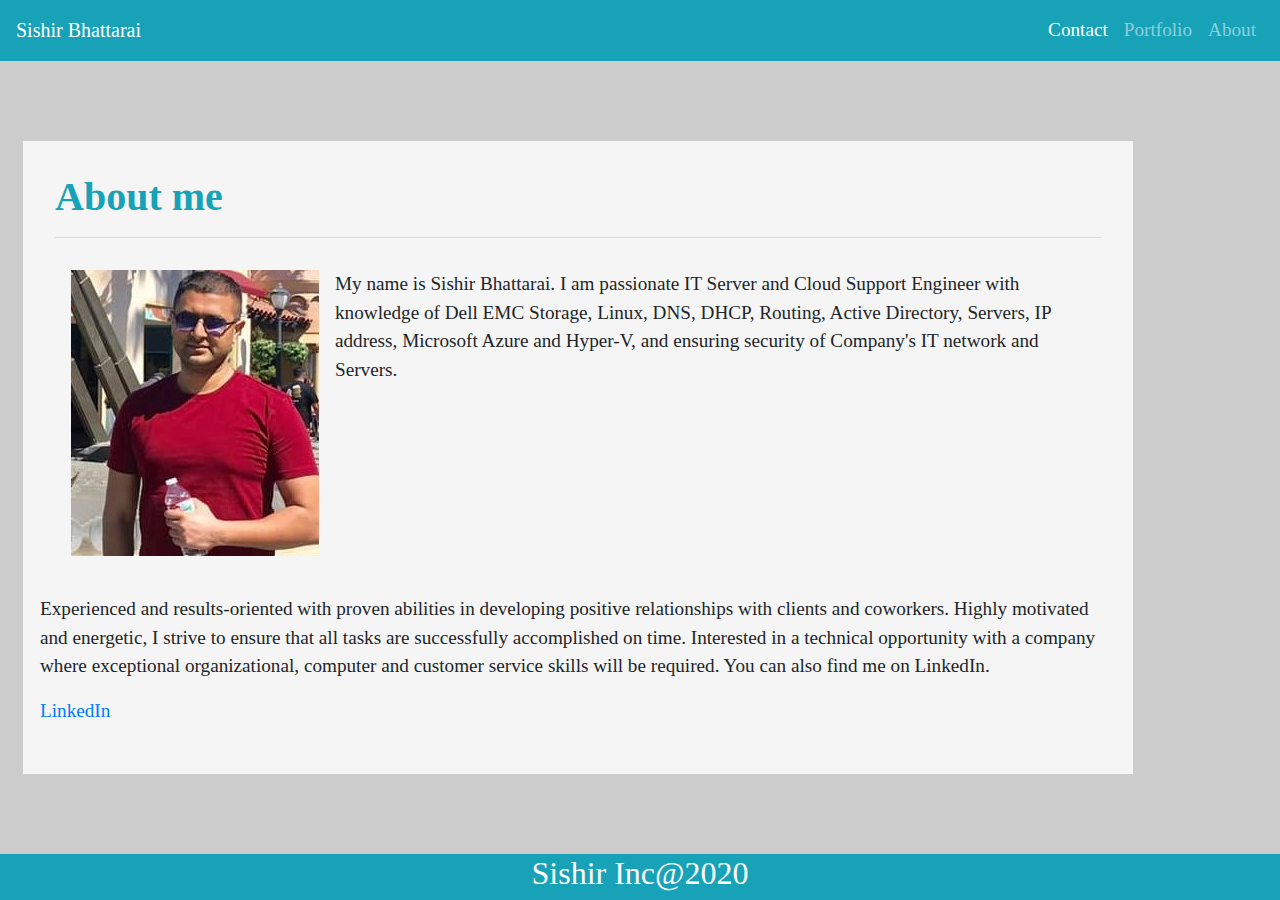
<file: index.html>
<!DOCTYPE html>
<html lang="en">
  <head>
    <meta charset="UTF-8" />
    <meta name="viewport" content="width=device-width, initial-scale=1.0" />
    <link
      rel="stylesheet"
      href="https://stackpath.bootstrapcdn.com/bootstrap/4.5.2/css/bootstrap.min.css"
      integrity="sha384-JcKb8q3iqJ61gNV9KGb8thSsNjpSL0n8PARn9HuZOnIxN0hoP+VmmDGMN5t9UJ0Z"
      crossorigin="anonymous"
    />
    <link rel="stylesheet" type="text/css" href="indexstyle.css" />
    <link rel="stylesheet" href="https://cdnjs.cloudflare.com/ajax/libs/font-awesome/4.7.0/css/font-awesome.min.css">
    <title>Document</title>
  </head>
  <body>
    <header>
      <nav class="navbar navbar-expand-md bg-info navbar-dark">
        <a class="navbar-brand" href="#">Sishir Bhattarai</a>
        <button
          class="navbar-toggler"
          type="button"
          data-toggle="collapse"
          data-target="#navbarSupportedContent"
          aria-controls="navbarSupportedContent"
          aria-expanded="false"
          aria-label="Toggle navigation"
        >
          <span class="navbar-toggler-icon"></span>
        </button>

        <div class="collapse navbar-collapse" id="navbarSupportedContent">
          <ul class="navbar-nav ml-auto">
            <li class="nav-item active">
              <a class="nav-link" href="contact.html"
                >Contact <span class="sr-only">(current)</span></a
              >
            </li>
            <li class="nav-item">
              <a class="nav-link" href="portfolio.html">Portfolio</a>
            </li>

            <li class="nav-item">
              <a class="nav-link" href="index.html">About</a>
            </li>
          </ul>
        </div>
      </nav>
    </header>

    <main>
      <div class="container">
        <div class="card">
          <div class="card-body">
            <div class="row">
              <div class="col-sm-12">
                <h5 class="card-title"><strong>About me</strong></h5>
                <hr />
              </div>
            </div>

            <div class="row">
              <div class="col-sm-12">
                <img src="./Assets/Images/sishir.jpg" class="float-left" />
                <p>
                  My name is Sishir Bhattarai. I am passionate IT Server and
                  Cloud Support Engineer with knowledge of Dell EMC Storage,
                  Linux, DNS, DHCP, Routing, Active Directory, Servers, IP
                  address, Microsoft Azure and Hyper-V, and ensuring security of
                  Company's IT network and Servers.
                </p>
              </div>
              <div class="row">
                <div class="col-sm-12">
                  <p>
                    Experienced and results-oriented with proven abilities in
                    developing positive relationships with clients and
                    coworkers. Highly motivated and energetic, I strive to
                    ensure that all tasks are successfully accomplished on time.
                    Interested in a technical opportunity with a company where
                    exceptional organizational, computer and customer service
                    skills will be required. You can also find me on LinkedIn. 
                  </p>

<p><a href="https://www.linkedin.com/in/sishir-bhattarai/">LinkedIn</a></p>

                </div>
              </div>
            </div>
          </div>
        </div>
      </div>
    </main>

    <footer>
      <h2>Sishir Inc@2020</h2>
    </footer>

    <script
      src="https://code.jquery.com/jquery-3.5.1.slim.min.js"
      integrity="sha384-DfXdz2htPH0lsSSs5nCTpuj/zy4C+OGpamoFVy38MVBnE+IbbVYUew+OrCXaRkfj"
      crossorigin="anonymous"
    ></script>
    <script
      src="https://cdn.jsdelivr.net/npm/popper.js@1.16.1/dist/umd/popper.min.js"
      integrity="sha384-9/reFTGAW83EW2RDu2S0VKaIzap3H66lZH81PoYlFhbGU+6BZp6G7niu735Sk7lN"
      crossorigin="anonymous"
    ></script>
    <script
      src="https://stackpath.bootstrapcdn.com/bootstrap/4.5.2/js/bootstrap.min.js"
      integrity="sha384-B4gt1jrGC7Jh4AgTPSdUtOBvfO8shuf57BaghqFfPlYxofvL8/KUEfYiJOMMV+rV"
      crossorigin="anonymous"
    ></script>
  </body>
</html>
</file>
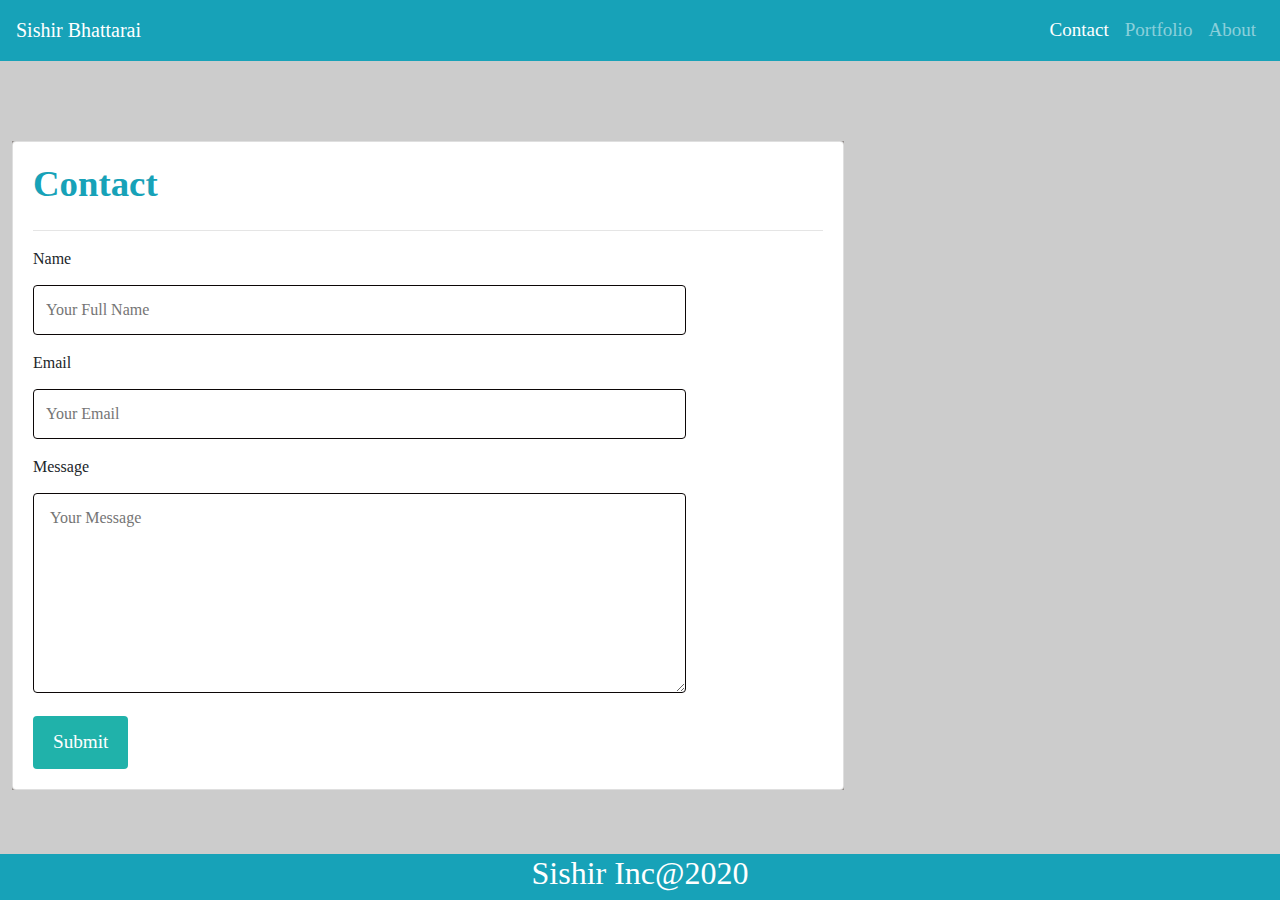
<file: contact.html>
<!DOCTYPE html>
<html lang="en">
  <head>
    <meta charset="UTF-8" />
    <meta name="viewport" content="width=device-width, initial-scale=1.0" />
    <link
      rel="stylesheet"
      href="https://stackpath.bootstrapcdn.com/bootstrap/4.5.2/css/bootstrap.min.css"
      integrity="sha384-JcKb8q3iqJ61gNV9KGb8thSsNjpSL0n8PARn9HuZOnIxN0hoP+VmmDGMN5t9UJ0Z"
      crossorigin="anonymous"
    />
    <link rel="stylesheet" type="text/css" href="contactstyle.css" />
    <title>Document</title>
  </head>
  <body>
    <header>
      <nav class="navbar navbar-expand-md bg-info navbar-dark">
        <a class="navbar-brand" href="#">Sishir Bhattarai</a>
        <button
          class="navbar-toggler"
          type="button"
          data-toggle="collapse"
          data-target="#navbarSupportedContent"
          aria-controls="navbarSupportedContent"
          aria-expanded="false"
          aria-label="Toggle navigation"
        >
          <span class="navbar-toggler-icon"></span>
        </button>

        <div class="collapse navbar-collapse" id="navbarSupportedContent">
          <ul class="navbar-nav ml-auto">
            <li class="nav-item active">
              <a class="nav-link" href="contact.html"
                >Contact <span class="sr-only">(current)</span></a
              >
            </li>
            <li class="nav-item">
              <a class="nav-link" href="portfolio.html">Portfolio</a>
            </li>

            <li class="nav-item">
              <a class="nav-link" href="index.html">About</a>
            </li>
          </ul>
        </div>
      </nav>
    </header>

    <main>
      <div class="container">
        <div class="card">
          <div class="card-body">
            <div class="row">
              <div class="col-sm-12">
                <h5 class="card-title"><strong>Contact</strong></h5>
                <hr />
              </div>
            </div>

            <div class="row">
              <div class="col-sm-10">
                <form action="action_page.php">
                  <label for="Name">Name</label>
                  <input
                    type="text"
                    id="name"
                    name=" Full Name"
                    placeholder="Your Full Name"
                  />

                  <label for="Email">Email</label>
                  <input
                    type="text"
                    id="email"
                    name="Email"
                    placeholder="Your Email"
                  />

                  <label for="Message">Message</label>
                  <textarea
                    id="Message"
                    name="Message"
                    placeholder=" Your Message"
                    style="height: 200px"
                  ></textarea>

                  <input type="submit" value="Submit" />
                </form>
              </div>
            </div>
          </div>
        </div>
      </div>
    </main>

    <footer>
      <h2>Sishir Inc@2020</h2>
    </footer>

    <script
      src="https://code.jquery.com/jquery-3.5.1.slim.min.js"
      integrity="sha384-DfXdz2htPH0lsSSs5nCTpuj/zy4C+OGpamoFVy38MVBnE+IbbVYUew+OrCXaRkfj"
      crossorigin="anonymous"
    ></script>
    <script
      src="https://cdn.jsdelivr.net/npm/popper.js@1.16.1/dist/umd/popper.min.js"
      integrity="sha384-9/reFTGAW83EW2RDu2S0VKaIzap3H66lZH81PoYlFhbGU+6BZp6G7niu735Sk7lN"
      crossorigin="anonymous"
    ></script>
    <script
      src="https://stackpath.bootstrapcdn.com/bootstrap/4.5.2/js/bootstrap.min.js"
      integrity="sha384-B4gt1jrGC7Jh4AgTPSdUtOBvfO8shuf57BaghqFfPlYxofvL8/KUEfYiJOMMV+rV"
      crossorigin="anonymous"
    ></script>
  </body>
</html>
</file>
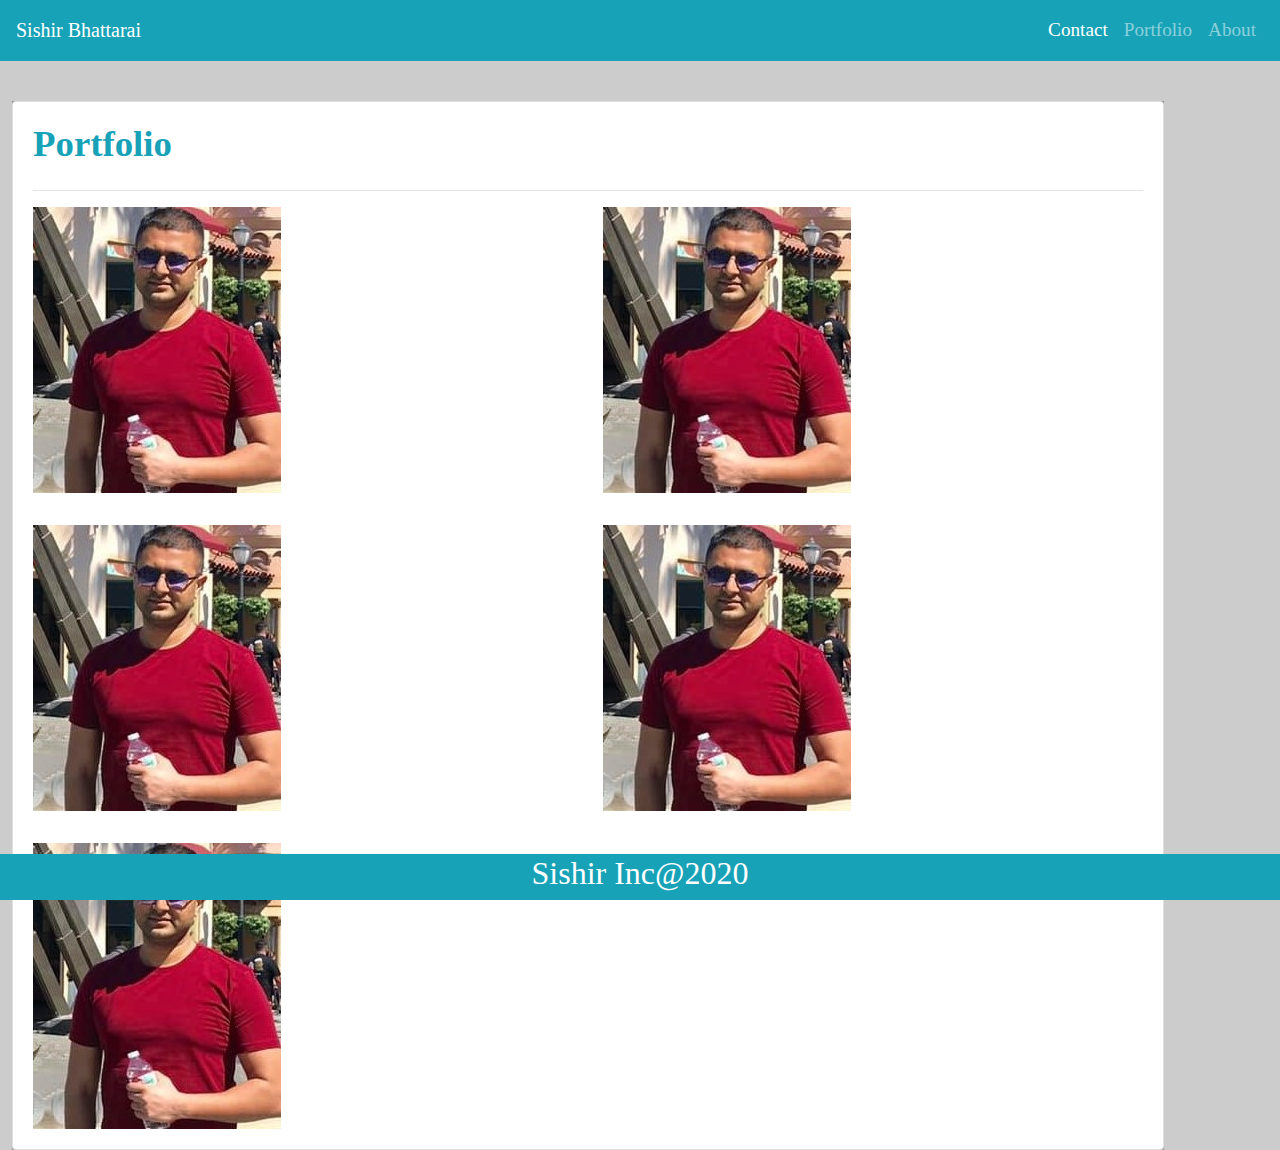
<file: portfolio.html>
<!DOCTYPE html>
<html lang="en">
  <head>
    <meta charset="UTF-8" />
    <meta name="viewport" content="width=device-width, initial-scale=1.0" />
    <link
      rel="stylesheet"
      href="https://stackpath.bootstrapcdn.com/bootstrap/4.5.2/css/bootstrap.min.css"
      integrity="sha384-JcKb8q3iqJ61gNV9KGb8thSsNjpSL0n8PARn9HuZOnIxN0hoP+VmmDGMN5t9UJ0Z"
      crossorigin="anonymous"
    />
    <link rel="stylesheet" type="text/css" href="portfoliostyle.css" />
    <title>Document</title>
  </head>
  <body>
    <header>
      <nav class="navbar navbar-expand-md bg-info navbar-dark">
        <a class="navbar-brand" href="#">Sishir Bhattarai</a>
        <button
          class="navbar-toggler"
          type="button"
          data-toggle="collapse"
          data-target="#navbarSupportedContent"
          aria-controls="navbarSupportedContent"
          aria-expanded="false"
          aria-label="Toggle navigation"
        >
          <span class="navbar-toggler-icon"></span>
        </button>

        <div class="collapse navbar-collapse" id="navbarSupportedContent">
          <ul class="navbar-nav ml-auto">
            <li class="nav-item active">
              <a class="nav-link" href="contact.html"
                >Contact <span class="sr-only">(current)</span></a
              >
            </li>
            <li class="nav-item">
              <a class="nav-link" href="portfolio.html">Portfolio</a>
            </li>

            <li class="nav-item">
              <a class="nav-link" href="index.html">About</a>
            </li>
          </ul>
        </div>
      </nav>
    </header>

    <main>
      <div class="container">
        <div class="card">
          <div class="card-body">
            <div class="row">
              <div class="col-sm-12">
                <h5 class="card-title"><strong>Portfolio</strong></h5>
                <hr />
              </div>
            </div>

            <div class="row">
              <div class="col-sm-6">
                <img src="./Assets/Images/sishir.jpg" />
              </div>
              <div class="col-sm-6">
                <img src="./Assets/Images/sishir.jpg" />
              </div>
            </div>
            <div class="row">
              <div class="col-sm-6">
                <img src="./Assets/Images/sishir.jpg" />
              </div>
              <div class="col-sm-6">
                <img src="./Assets/Images/sishir.jpg" />
              </div>
            </div>

            <div class="row">
              <div class="col-sm-12">
                <img src="./Assets/Images/sishir.jpg" />
              </div>
            </div>
          </div>
        </div>
      </div>
    </main>

    <footer>
      <h2>Sishir Inc@2020</h2>
    </footer>

    <script
      src="https://code.jquery.com/jquery-3.5.1.slim.min.js"
      integrity="sha384-DfXdz2htPH0lsSSs5nCTpuj/zy4C+OGpamoFVy38MVBnE+IbbVYUew+OrCXaRkfj"
      crossorigin="anonymous"
    ></script>
    <script
      src="https://cdn.jsdelivr.net/npm/popper.js@1.16.1/dist/umd/popper.min.js"
      integrity="sha384-9/reFTGAW83EW2RDu2S0VKaIzap3H66lZH81PoYlFhbGU+6BZp6G7niu735Sk7lN"
      crossorigin="anonymous"
    ></script>
    <script
      src="https://stackpath.bootstrapcdn.com/bootstrap/4.5.2/js/bootstrap.min.js"
      integrity="sha384-B4gt1jrGC7Jh4AgTPSdUtOBvfO8shuf57BaghqFfPlYxofvL8/KUEfYiJOMMV+rV"
      crossorigin="anonymous"
    ></script>
  </body>
</html>
</file>
<file: indexstyle.css>
body {font-family: Cambria, Cochin, Georgia, Times, 'Times New Roman', serif , Helvetica, sans-serif;
    box-sizing: border-box;
    background-color: #cccccc;
    font-size: 1.2rem
  }

.container {
    float: left;
    margin-top: 3rem;
    margin-left: 0.5rem;
    
}


.card-body {
    padding: 2rem;
    margin-top: 2rem;
    background-color: whitesmoke;
}


.h5, h5 {
    font-size: 2.5rem;
}


.card-title {
    margin-bottom: .85rem;
    color:#17a2b8;
}


img {
    vertical-align: middle;
    
    margin-bottom: 7px;
    max-width: 80%;
    padding: 1rem;
    }


.card {
        border: 0px;
        display: inline;
    }

p{

    margin-top: 1rem;
}

footer {
    position: fixed;
    left: 0;
    bottom: 0;
    width: 100%;
    background-color:#17a2b8;
    color: white;
    text-align: center;
    }
</file>
<file: contactstyle.css>
body {font-family: Cambria, Cochin, Georgia, Times, 'Times New Roman', serif , Helvetica, sans-serif;
  box-sizing: border-box;
  background-color: #cccccc;
  font-size: 1.2rem
}

input[type=text], select, textarea {
  width: 100%;
  padding: 12px;
  border: 1px solid rgb(12, 7, 7);
  border-radius: 4px;
  box-sizing: border-box;
  margin-top: 6px;
  margin-bottom: 16px;
  resize: vertical;
}

input[type=submit] {
  background-color: #20B2AA;
  color: white;
  font-size: 1.2rem;
  padding: 12px 20px;
  border: none;
  border-radius: 4px;
  cursor: pointer;
}

input[type=submit]:hover {
  background-color: whitesmoke;
}

.container {
  border-radius: 0px;
  background-color: #27191359;
  padding: 0px;
  margin-top: 5rem;
  margin-left: 0.75rem;
  float: left;
  max-width: 65%;
  
}


.card-title {
  margin-bottom: 1.5rem;
  font-size: 2.3rem;
  color:#17a2b8

}


form {
  display: block;
  margin-top: 0em;
  font-size: 1rem;
}

a {
  font-size:1.19rem;
}

footer {
  position: fixed;
  left: 0;
  bottom: 0;
  width: 100%;
  background-color:#17a2b8;
  color: white;
  text-align: center;
  }
</file>
<file: portfoliostyle.css>
body {font-family: Cambria, Cochin, Georgia, Times, 'Times New Roman', serif , Helvetica, sans-serif;
  box-sizing: border-box;
  background-color: #cccccc;
  font-size: 1.2rem
}


  .card-title {
    margin-bottom: 1.5rem;
    font-size: 2.3rem;
    color:#17a2b8;
  }


  .container {
    border-radius: 0px;
    background-color: #27191359;
    padding: 0px;
    margin-top: 2.5rem;
    margin-left: 0.75rem;
    float: left;
    max-width: 90%;
    
  }

  .col-sm-6{
      margin-bottom: 2rem;
  }


  footer {
    position: fixed;
    left: 0;
    bottom: 0;
    width: 100%;
    background-color:#17a2b8;
    color: white;
    text-align: center;
    }
</file>
